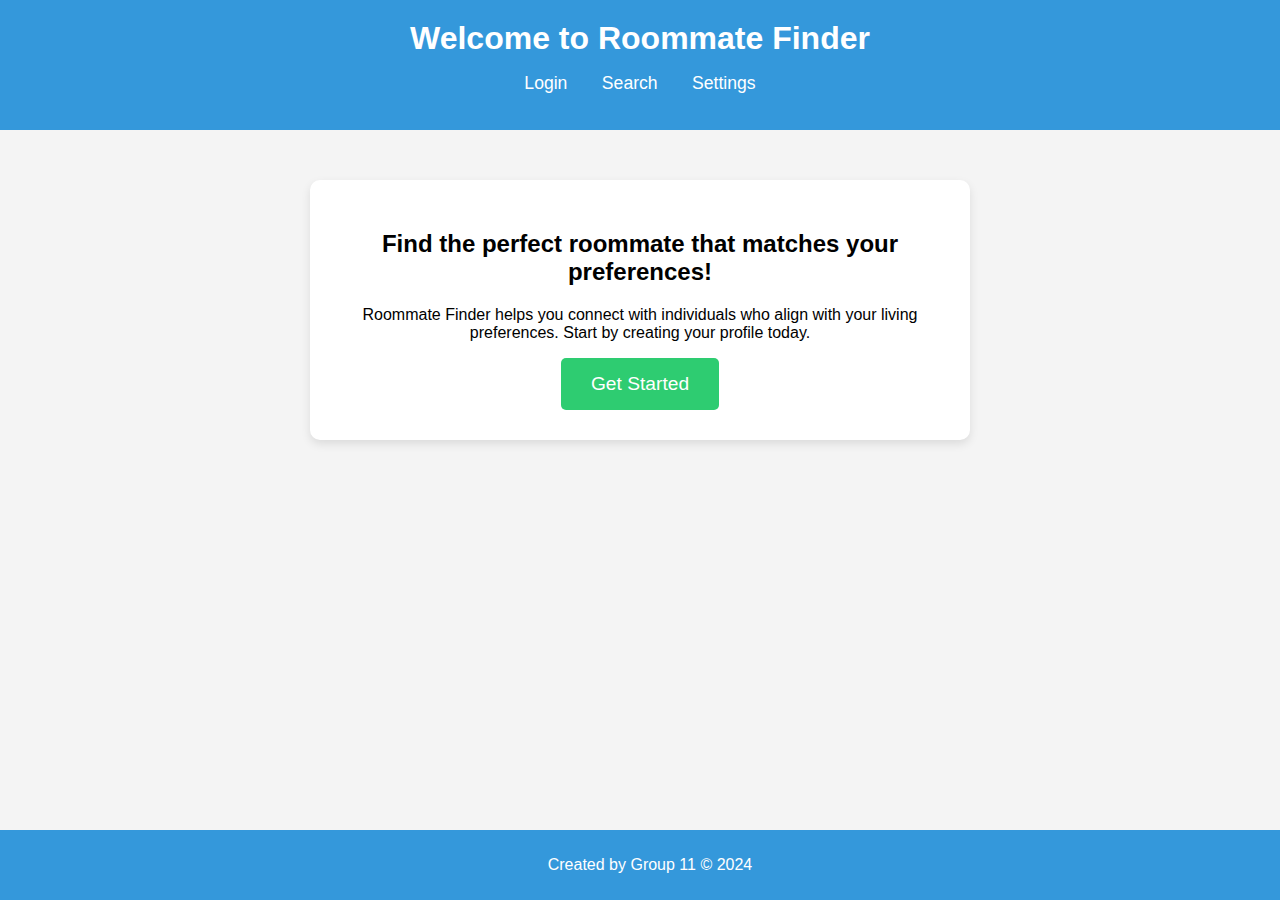
<file: index.html>
<!DOCTYPE html>
<html lang="en">
<head>
    <meta charset="UTF-8">
    <meta name="viewport" content="width=device-width, initial-scale=1.0">
    <title>Roommate Finder - Welcome</title>
    <link rel="stylesheet" href="style.css">
</head>
<body>

    <header>
        <h1>Welcome to Roommate Finder</h1>
        <nav>
            <ul>
                
                <li><a href="login.html">Login</a></li>
                <li><a href="search.html">Search</a></li>
                <li><a href="settings.html">Settings</a></li>
            </ul>
        </nav>
    </header>

    <main>
        <section id="welcome-section">
            <h2>Find the perfect roommate that matches your preferences!</h2>
            <p>Roommate Finder helps you connect with individuals who align with your living preferences. Start by creating your profile today.</p>
            <button id="get-started-btn">Get Started</button>
        </section>
    </main>

    <footer>
        <p>Created by Group 11 &copy; 2024</p>
    </footer>

    <script>
        
        document.getElementById('get-started-btn').addEventListener('click', function() {
            window.location.href = 'getstarted.html'; 
        });
    </script>

</body>
</html>
</file>
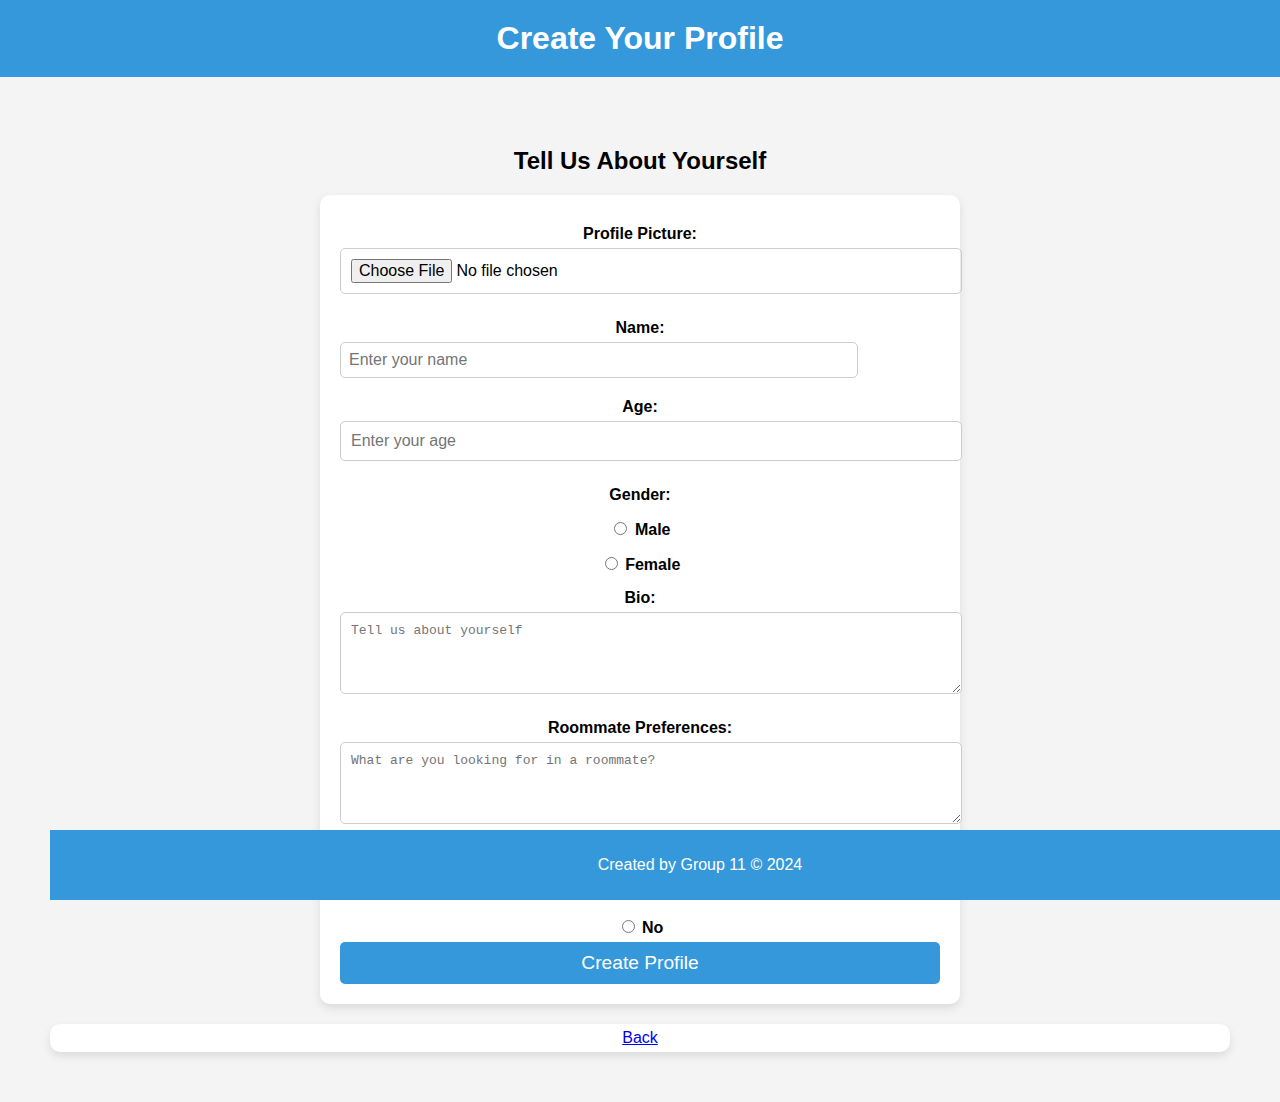
<file: getstarted.html>
<!DOCTYPE html>
<html lang="en">
<head>
    <meta charset="UTF-8">
    <meta name="viewport" content="width=device-width, initial-scale=1.0">
    <title>Create Your Profile</title>
    <link rel="stylesheet" href="style.css">
</head>
<body>

    <header>
        <h1>Create Your Profile</h1>
    </header>

    <main>
        <section id="profile-creation">
            <h2>Tell Us About Yourself</h2>
            <div class="form-container">
                <form id="profile-form">
                    <label for="profile-picture">Profile Picture:</label>
                    <input type="file" id="profile-picture" name="profile-picture" accept="image/*" required>

                    <label for="name">Name:</label>
                    <input type="text" id="name" name="name" required placeholder="Enter your name">

                    <label for="age">Age:</label>
                    <input type="number" id="age" name="age" required placeholder="Enter your age">

                    <label>Gender:</label>
                    <label><input type="radio" name="gender" value="male" required> Male</label>
                    <label><input type="radio" name="gender" value="female"> Female</label>

                    <label for="bio">Bio:</label>
                    <textarea id="bio" name="bio" placeholder="Tell us about yourself" rows="4"></textarea>
                    
                    <label for="preferences">Roommate Preferences:</label>
                    <textarea id="preferences" name="preferences" placeholder="What are you looking for in a roommate?" rows="4"></textarea>

                    <label>Do you have pets?</label>
                    <label><input type="radio" name="pets" value="yes" id="pets-yes" required> Yes</label>
                    <label><input type="radio" name="pets" value="no" id="pets-no"> No</label>

                    <div id="pets-details">
                        <label for="pets-info">Please list the types and numbers of pets:</label>
                        <textarea id="pets-info" name="pets-info" placeholder="e.g., 2 dogs, 1 cat" rows="4"></textarea>
                    </div>

                    <button type="submit">Create Profile</button>
                </form>
            </div>
        </section>

        <section id="profile-display">
            <h2>Your Profile</h2>
            <div id="profile-info"></div>
        </section>

        <div class="content">
        
    

            <a href="index.html" class="back-link">Back</a>
        </div>
    <footer>
        <p>Created by Group 11 &copy; 2024</p>
    </footer>
    
    <script>
        document.querySelectorAll('input[name="pets"]').forEach(input => {
            input.addEventListener('change', function() {
                const petsDetails = document.getElementById('pets-details');
                petsDetails.style.display = this.value === 'yes' ? 'block' : 'none';
            });
        });

        document.getElementById('profile-form').addEventListener('submit', function(event) {
            event.preventDefault(); // Prevent the default form submission

            const profileInfo = `
                <h3>Profile Picture:</h3>
                <img src="${URL.createObjectURL(document.getElementById('profile-picture').files[0])}" alt="Profile Picture" style="width: 150px; height: auto;">
                <h3>Name:</h3>
                <p>${document.getElementById('name').value}</p>
                <h3>Age:</h3>
                <p>${document.getElementById('age').value}</p>
                <h3>Gender:</h3>
                <p>${document.querySelector('input[name="gender"]:checked').value}</p>
                <h3>Bio:</h3>
                <p>${document.getElementById('bio').value}</p>
                <h3>Roommate Preferences:</h3>
                <p>${document.getElementById('preferences').value}</p>
                <h3>Pets:</h3>
                <p>${document.querySelector('input[name="pets"]:checked').value}</p>
                <p id="pet-info">${document.querySelector('input[name="pets"]:checked').value === 'yes' ? document.getElementById('pets-info').value : ''}</p>
            `;

            document.getElementById('profile-info').innerHTML = profileInfo;

            document.getElementById('profile-creation').style.display = 'none';
            document.getElementById('profile-display').style.display = 'block';
        });
    </script>

</body>
</html>
</file>
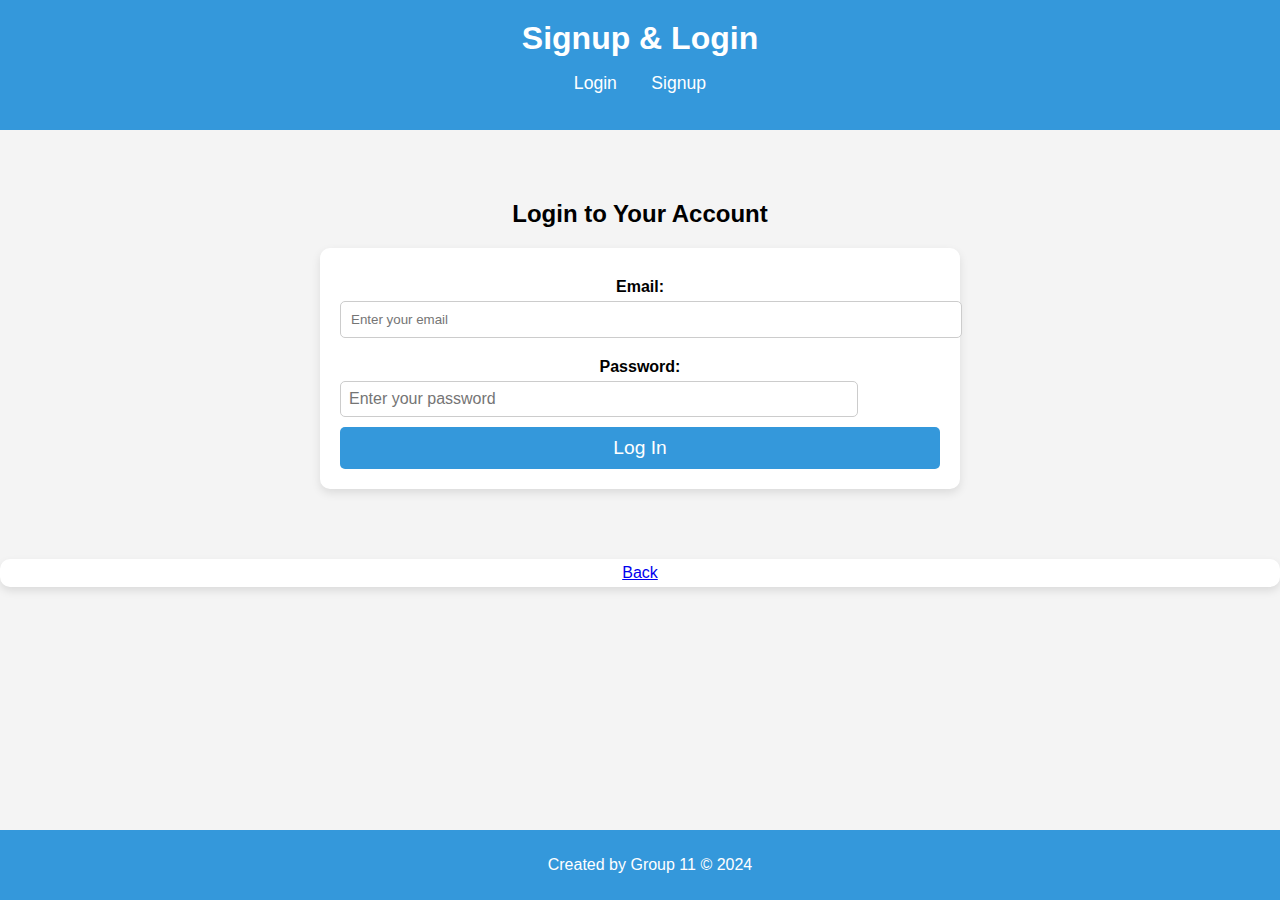
<file: login.html>
<!DOCTYPE html>
<html lang="en">
<head>
    <meta charset="UTF-8">
    <meta name="viewport" content="width=device-width, initial-scale=1.0">
    <title>Signup & Login</title>
    <link rel="stylesheet" href="style.css">
</head>
<body>

<header>
    <h1>Signup & Login</h1>
    <nav>
        <ul>
           
            <li><a href="#" id="login-link">Login</a></li>
            <li><a href="#" id="signup-link">Signup</a></li>
        </ul>
    </nav>
</header>

<main>
   
    <section id="signup" style="display:none;">
        <h2>Create an Account</h2>
        <div class="form-container">
            <form id="signup-form">
                <label for="username">Username:</label>
                <input type="text" id="username" name="username" required placeholder="Enter your username">
                
                <label for="email">Email:</label>
                <input type="email" id="email" name="email" required placeholder="Enter your email">
                
                <label for="password">Password:</label>
                <input type="password" id="password" name="password" required placeholder="Enter your password">
                
                <button type="submit">Sign Up</button>
            </form>
        </div>
    </section>
    
    

    
    <section id="login">
        <h2>Login to Your Account</h2>
        <div class="form-container">
            <form id="login-form">
                <label for="login-email">Email:</label>
                <input type="email" id="login-email" name="login-email" required placeholder="Enter your email">
                <label for="login-password">Password:</label>
                <input type="password" id="login-password" name="login-password" required placeholder="Enter your password">
                <button type="submit">Log In</button>
            </form>
        </div>
    </section>
</main>
<div class="content">
    <a href="index.html" class="back-link">Back</a>
</div>
<footer>
    <p>Created by Group 11 &copy; 2024</p>
</footer>

<script src="script.js"></script>

</body>
</html>
</file>
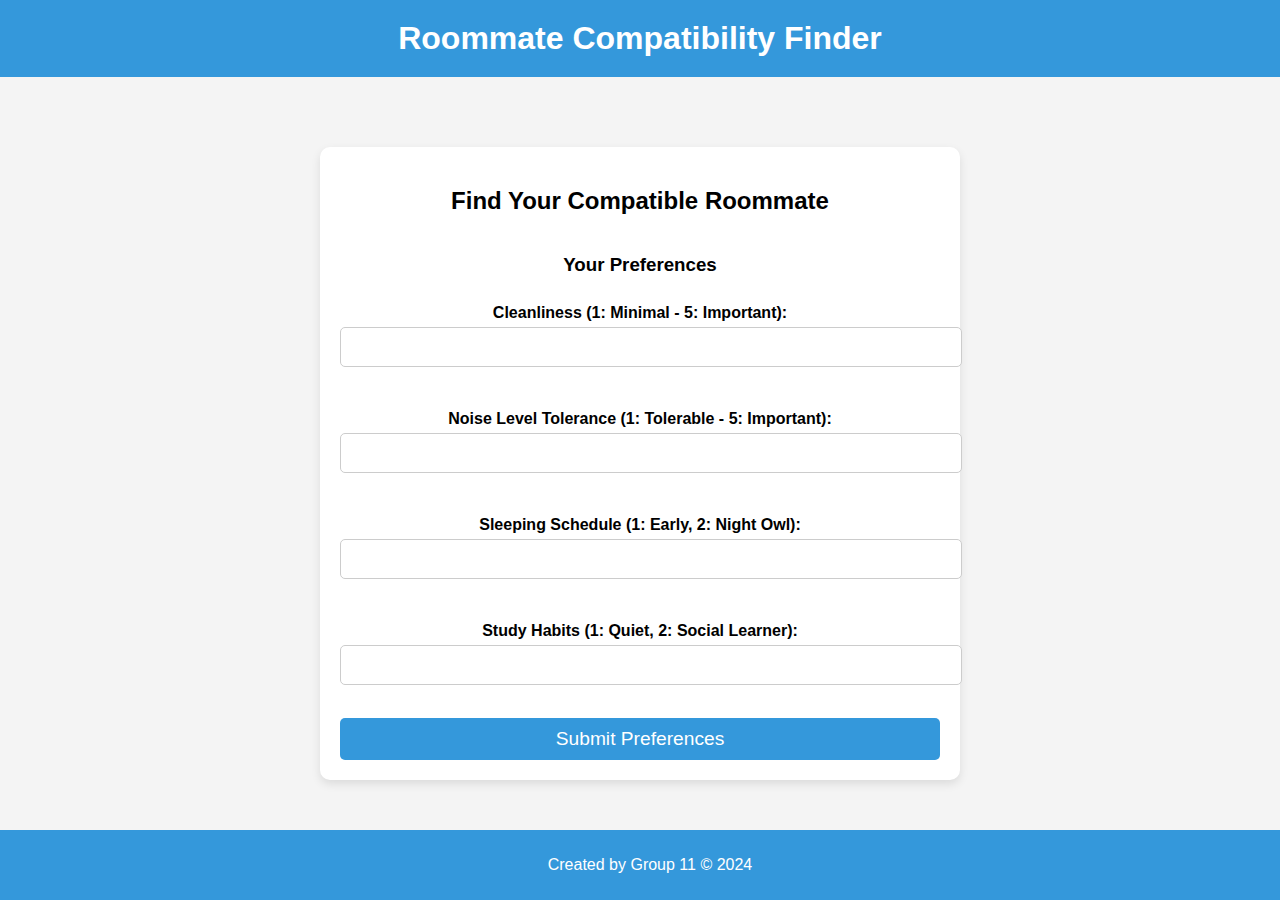
<file: search.html>
<!DOCTYPE html>
<html lang="en">
<head>
    <meta charset="UTF-8">
    <meta name="viewport" content="width=device-width, initial-scale=1.0">
    <title>Roommate Compatibility Finder</title>
    <link rel="stylesheet" href="style.css">
</head>
<body>

    <header>
        <h1>Roommate Compatibility Finder</h1>
    </header>

    <main>
        <div class="form-container">
            <h2>Find Your Compatible Roommate</h2>
            <form id="preferencesForm">
                <h3>Your Preferences</h3>
                
                <label for="cleanliness">Cleanliness (1: Minimal - 5: Important): </label>
                <input type="number" id="cleanliness" name="cleanliness" min="1" max="5" required><br>

                <label for="noise">Noise Level Tolerance (1: Tolerable - 5: Important): </label>
                <input type="number" id="noise" name="noise" min="1" max="5" required><br>

                <label for="sleeping">Sleeping Schedule (1: Early, 2: Night Owl): </label>
                <input type="number" id="sleeping" name="sleeping" min="1" max="2" required><br>

                <label for="studyHabits">Study Habits (1: Quiet, 2: Social Learner): </label>
                <input type="number" id="studyHabits" name="studyHabits" min="1" max="2" required><br>

                <button type="submit">Submit Preferences</button>
            </form>
        </div>

        <section id="profile-display" class="content">
            <h3>Suggested Roommates</h3>
            <div id="suggestedRoommates"></div>
        </section>
    </main>

    <footer>
        <p>Created by Group 11 &copy; 2024</p>
    </footer>

    <script>
        const roommateProfiles = [
            { name: "John", cleanliness: 4, noise: 3, sleeping: 1, studyHabits: 1 },
            { name: "Emily", cleanliness: 2, noise: 5, sleeping: 2, studyHabits: 2 },
            { name: "Alex", cleanliness: 5, noise: 2, sleeping: 1, studyHabits: 1 },
            { name: "Taylor", cleanliness: 3, noise: 4, sleeping: 2, studyHabits: 2 }
        ];

        document.getElementById('preferencesForm').addEventListener('submit', function(event) {
            event.preventDefault();

            const userPreferences = {
                cleanliness: parseInt(document.getElementById('cleanliness').value),
                noise: parseInt(document.getElementById('noise').value),
                sleeping: parseInt(document.getElementById('sleeping').value),
                studyHabits: parseInt(document.getElementById('studyHabits').value)
            };

            function calculateScore(userPrefs, roommate) {
                let score = 0;
                score += 5 - Math.abs(userPrefs.cleanliness - roommate.cleanliness);
                score += 5 - Math.abs(userPrefs.noise - roommate.noise);
                if (userPrefs.sleeping === roommate.sleeping) score += 2;
                if (userPrefs.studyHabits === roommate.studyHabits) score += 2;
                return score; 
            }

            const resultsDiv = document.getElementById('suggestedRoommates');
            resultsDiv.innerHTML = ''; 

            roommateProfiles.forEach(roommate => {
                const score = calculateScore(userPreferences, roommate);
                const roommateDiv = document.createElement('div');
                roommateDiv.classList.add('roommate-box'); 
                roommateDiv.innerHTML = `<strong>${roommate.name}</strong> - Compatibility Score: ${score}/14`;
                resultsDiv.appendChild(roommateDiv);
            });
        });
    </script>
    <div class="content">
        
    

        <a href="index.html" class="back-link">Back</a>
    </div>

</body>
</html>
</file>
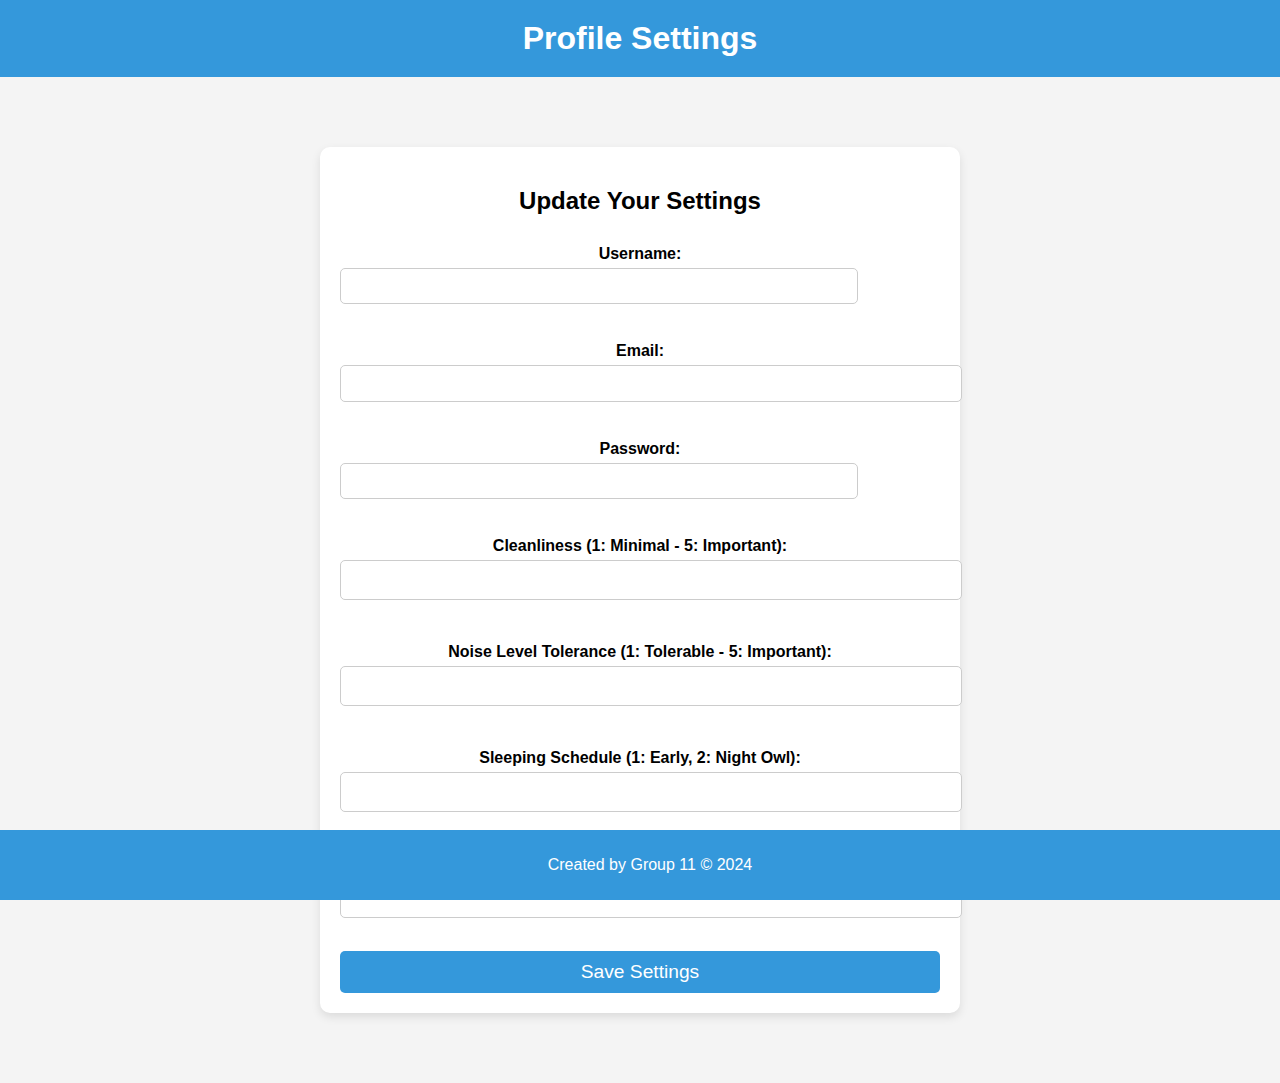
<file: settings.html>
<!DOCTYPE html>
<html lang="en">
<head>
    <meta charset="UTF-8">
    <meta name="viewport" content="width=device-width, initial-scale=1.0">
    <title>Profile Settings</title>
    <link rel="stylesheet" href="style.css">
</head>
<body>

    <header>
        <h1>Profile Settings</h1>
    </header>

    <main>
        <div class="form-container">
            <h2>Update Your Settings</h2>
            <form id="settingsForm">
                <label for="username">Username:</label>
                <input type="text" id="username" name="username" required><br>

                <label for="email">Email:</label>
                <input type="email" id="email" name="email" required><br>

                <label for="password">Password:</label>
                <input type="password" id="password" name="password" required><br>

                <label for="cleanliness">Cleanliness (1: Minimal - 5: Important):</label>
                <input type="number" id="cleanliness" name="cleanliness" min="1" max="5" required><br>

                <label for="noise">Noise Level Tolerance (1: Tolerable - 5: Important):</label>
                <input type="number" id="noise" name="noise" min="1" max="5" required><br>

                <label for="sleeping">Sleeping Schedule (1: Early, 2: Night Owl):</label>
                <input type="number" id="sleeping" name="sleeping" min="1" max="2" required><br>

                <label for="studyHabits">Study Habits (1: Quiet, 2: Social Learner):</label>
                <input type="number" id="studyHabits" name="studyHabits" min="1" max="2" required><br>

                <button type="submit">Save Settings</button>
            </form>
        </div>

        <section id="profile-display" class="content">
            <h3>Your Current Settings</h3>
            <div id="currentSettings"></div>
        </section>
    </main>

    <footer>
        <p>Created by Group 11 &copy; 2024</p>
    </footer>

    <script>
        document.getElementById('settingsForm').addEventListener('submit', function(event) {
            event.preventDefault();

            const userSettings = {
                username: document.getElementById('username').value,
                email: document.getElementById('email').value,
                password: document.getElementById('password').value,
                cleanliness: parseInt(document.getElementById('cleanliness').value),
                noise: parseInt(document.getElementById('noise').value),
                sleeping: parseInt(document.getElementById('sleeping').value),
                studyHabits: parseInt(document.getElementById('studyHabits').value)
            };

            // Save the user settings locally (for now).
            localStorage.setItem('userSettings', JSON.stringify(userSettings));

            // Display the current settings in the profile display section
            displayCurrentSettings();
        });

        function displayCurrentSettings() {
            const savedSettings = JSON.parse(localStorage.getItem('userSettings'));

            const currentSettingsDiv = document.getElementById('currentSettings');
            currentSettingsDiv.innerHTML = `
                <p><strong>Username:</strong> ${savedSettings.username}</p>
                <p><strong>Email:</strong> ${savedSettings.email}</p>
                <p><strong>Cleanliness:</strong> ${savedSettings.cleanliness}</p>
                <p><strong>Noise Tolerance:</strong> ${savedSettings.noise}</p>
                <p><strong>Sleeping Schedule:</strong> ${savedSettings.sleeping === 1 ? 'Early' : 'Night Owl'}</p>
                <p><strong>Study Habits:</strong> ${savedSettings.studyHabits === 1 ? 'Quiet' : 'Social Learner'}</p>
            `;
        }

        
        window.onload = displayCurrentSettings;
    </script>

</body>
</html>
</file>
<file: style.css>
body {

    font-family: Arial, sans-serif;
    margin: 0;
    padding: 0;
    background-color: #f4f4f4;
}

header {
    background-color: #3498db;
    color: white;
    padding: 20px;
    text-align: center;
}

header h1 {
    margin: 0;
    font-size: 2em;
}

nav ul {
    list-style: none;
    padding: 0;
}

nav ul li {
    display: inline;
    margin: 0 15px;
}

nav ul li a {
    color: white;
    text-decoration: none;
    font-size: 1.1em;
}

nav ul li a:hover {
    text-decoration: underline;
}

footer {
    background-color: #3498db;
    color: white;
    text-align: center;
    padding: 10px;
    position: fixed;
    bottom: 0;
    width: 100%;
}


main {
    padding: 50px;
    text-align: center;
}

#welcome-section {
    background-color: white;
    padding: 30px;
    border-radius: 10px;
    box-shadow: 0px 4px 10px rgba(0, 0, 0, 0.1);
    margin: 0 auto;
    max-width: 600px;
}

button {
    background-color: #2ecc71;
    color: white;
    padding: 15px 30px;
    font-size: 1.2em;
    border: none;
    border-radius: 5px;
    cursor: pointer;
}

button:hover {
    background-color: #27ae60;
}


.form-container {
    background-color: white;
    padding: 20px;
    margin: 20px auto;
    max-width: 600px;
    border-radius: 10px;
    box-shadow: 0px 4px 10px rgba(0, 0, 0, 0.1);
}

.form-container form {
    display: flex;
    flex-direction: column;
}

.form-container label {
    font-weight: bold;
    margin: 10px 0 5px;
}

.form-container input[type="text"],
.form-container input[type="number"],
.form-container input[type="file"],
.form-container textarea {
    padding: 10px;
    margin-bottom: 15px;
    border: 1px solid #ccc;
    border-radius: 5px;
    font-size: 1em;
    width: 100%;
}

.form-container input[type="text"],
.form-container input[type="password"] {
    padding: 8px;  
    margin-bottom: 10px;  
    border: 1px solid #ccc;
    border-radius: 5px;
    font-size: 1em;
    width: 90%;
	max-width: 500px; 
}

button[type="submit"] {
    background-color: #3498db;
    color: white;
    padding: 10px;
    font-size: 1.2em;
    border: none;
    border-radius: 5px;
    cursor: pointer;
}

button[type="submit"]:hover {
    background-color: #2980b9;
}


#profile-display {
    background-color: white;
    padding: 20px;
    margin: 20px auto;
    max-width: 600px;
    border-radius: 10px;
    box-shadow: 0px 4px 10px rgba(0, 0, 0, 0.1);
}

#gender-other-explanation {
    display: none;
}

#pets-details {
    display: none;
}

#profile-display {
    display: none;
}

.content {
    padding: 5px;
    background-color: white;
    text-align: center;
    box-shadow: 0 4px 8px rgba(0, 0, 0, 0.1);
    border-radius: 10px;
}

label {
    display: block;
    margin: 10px 0 5px;
}

input[type="text"],
input[type="email"],
input[type="password"] {
    width: 100%;
    padding: 10px;
    margin-bottom: 10px;
    border-radius: 5px;
    border: 1px solid #ccc;
}
</file>
